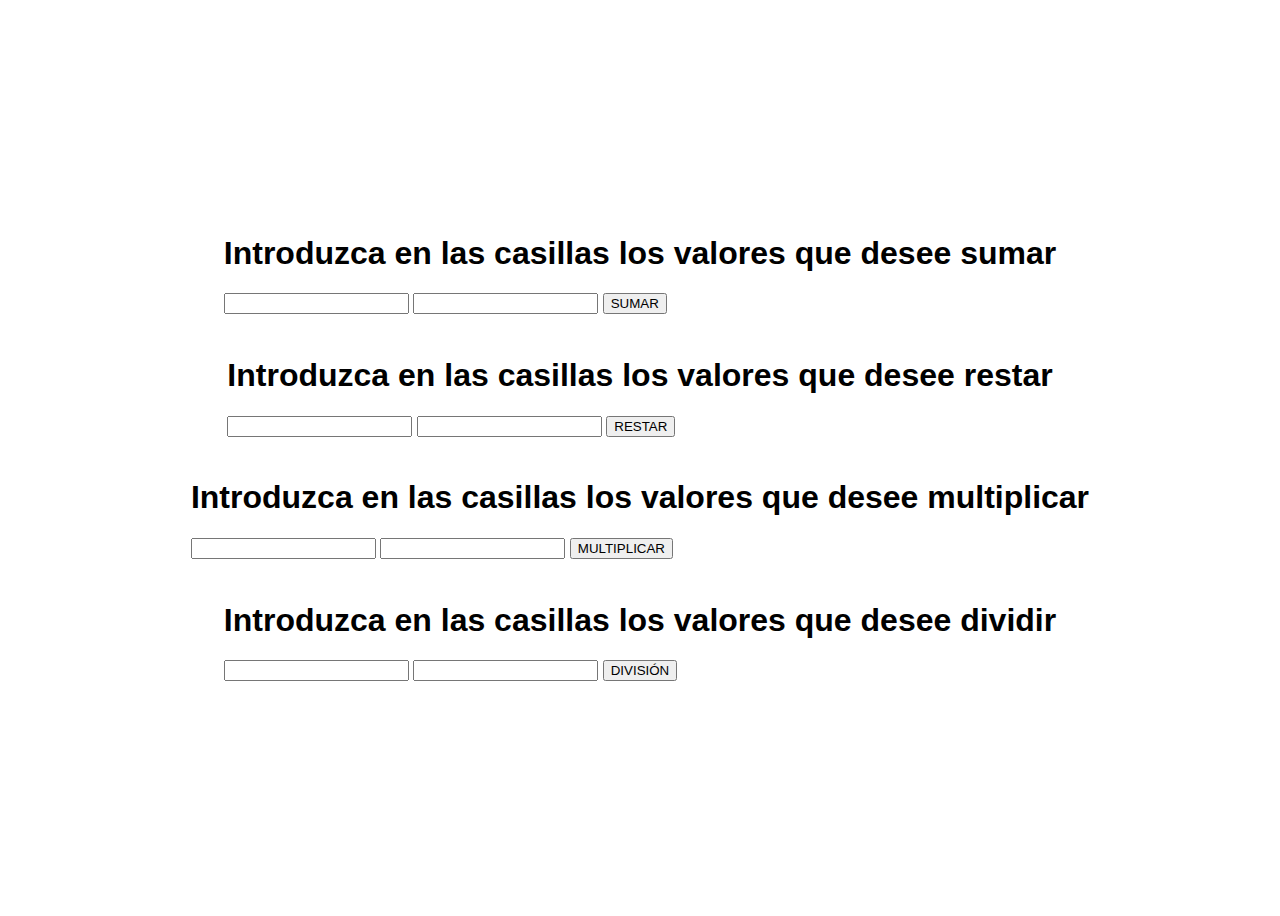
<file: ejercicioParadigma/calculadora.html>
<!DOCTYPE html>
<html lang="es">
<head>
    <meta charset="UTF-8">
    <meta http-equiv="X-UA-Compatible" content="IE=edge">
    <meta name="viewport" content="width=device-width, initial-scale=1.0">
    <link rel="stylesheet" href="css/calculadora.css".css>
    <title>Calculadora</title>
</head>
<body>
    <section>
        
        <h1>Introduzca en las casillas los valores que desee sumar</h1>
        <input type="number" id="sum01" />
        <input type="number" id="sum02" />
        <button type="submit" id="submit">SUMAR</button>
        <h1 id="resultado"></h1>
    </section>
    <section>
        <h1>Introduzca en las casillas los valores que desee restar</h1>
        <input type="number" id="resta01" />
        <input type="number" id="resta02" />
        <button type="number" id="submitResta">RESTAR</button>
        <h1 id="resultadoResta"></h1>
    </section>
    <section>
        <h1>Introduzca en las casillas los valores que desee multiplicar</h1>
        <input type="number" id="mult01" />
        <input type="number" id="mult02" />
        <button type="number" id="submitMultiplicar">MULTIPLICAR</button>
        <h1 id="resultadoMultiplicar"></h1>
    </section>
    <section>
        <h1>Introduzca en las casillas los valores que desee dividir</h1>
        <input type="number" id="division01" />
        <input type="number" id="division02" />
        <button type="submit" id="submitDivision">DIVISIÓN</button>
        <h1 id="resultadoDivision"></h1>
    </section>
    <script src="js/calculadora.js"></script>
</body>
</html>
</file>
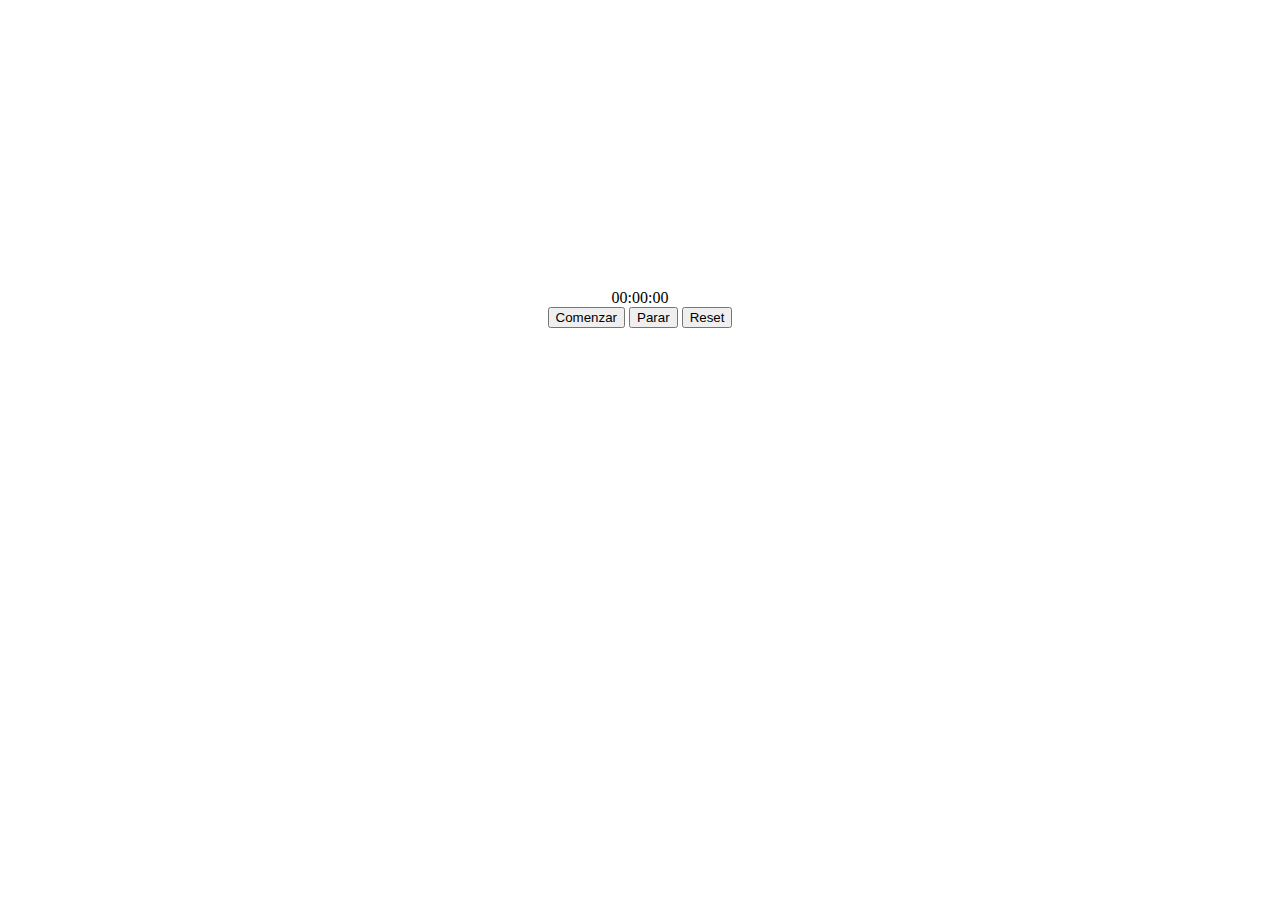
<file: ejercicioParadigma/controladorHora.html>
<!DOCTYPE html>
<html lang="es">
<head>
    <meta charset="UTF-8">
    <meta http-equiv="X-UA-Compatible" content="IE=edge">
    <meta name="viewport" content="width=device-width, initial-scale=1.0">
    <link rel="stylesheet" href="css/controladorHora.css">
    <title>Controlador de horas</title>
</head>
<body>
    <main class="container">
        <div class="horasminutossegundos" id="horasminutossegundos"></div>
    
        <div class="cronometro">
            <button id="start">Comenzar</button>        
            <button id="stop">Parar</button>
            <button id="reiniciar">Reset</button>
        </div>
    </main>
        <script src="js/contadorHoras.js"></script>
</body>
</html>
</file>
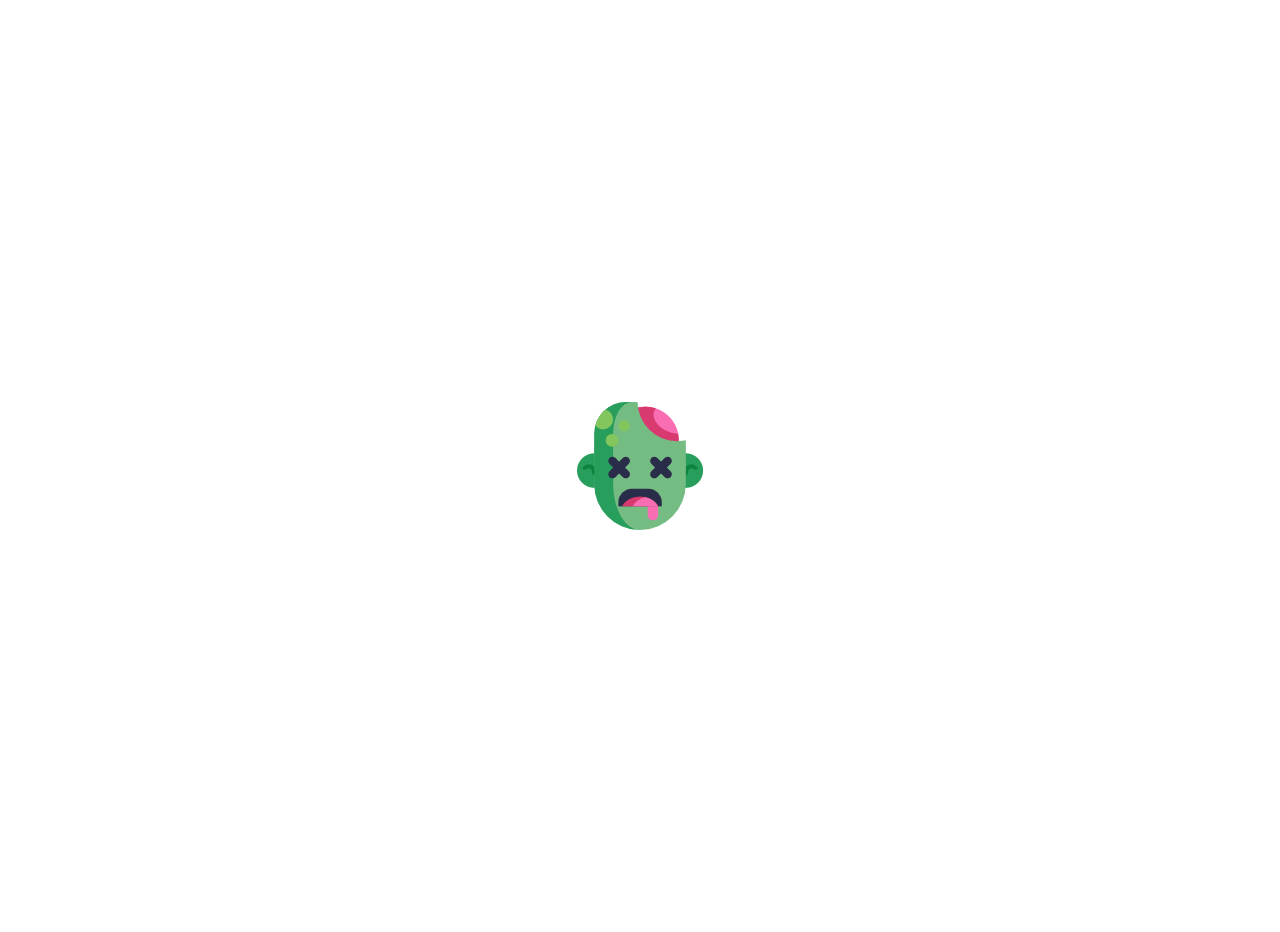
<file: ejercicioParadigma/zombie.html>
<!DOCTYPE html>
<html lang="en">
<head>
    <meta charset="UTF-8">
    <meta http-equiv="X-UA-Compatible" content="IE=edge">
    <meta name="viewport" content="width=device-width, initial-scale=1.0">
    <link rel="stylesheet" href="css/zombie.css">
    <title>ZombieLand</title>
</head>
<body>
    <figure id="zombie" class="zombie"></figure>
    <script src="js/zombiesLand.js"></script>
</body>
</html>
</file>
<file: ejercicioParadigma/css/calculadora.css>
body{
    height: 100vh;
    display: flex;
    flex-direction: column;
    justify-content: center;
    align-items: center;
    font-family: Arial, Helvetica, sans-serif;
}

section{
    align-self:center;
}
</file>
<file: ejercicioParadigma/css/controladorHora.css>
main{
    height: 600px;
    display: flex;
    flex-direction: column;
    justify-content: center;
    align-items: center;
}
</file>
<file: ejercicioParadigma/css/zombie.css>
.zombie{
    background-image: url(../assets/zombi.png);
    background-repeat: no-repeat;
    background-position:center;
    width: 100vw;
    height: 100vh;
    justify-self:center;
}
</file>
